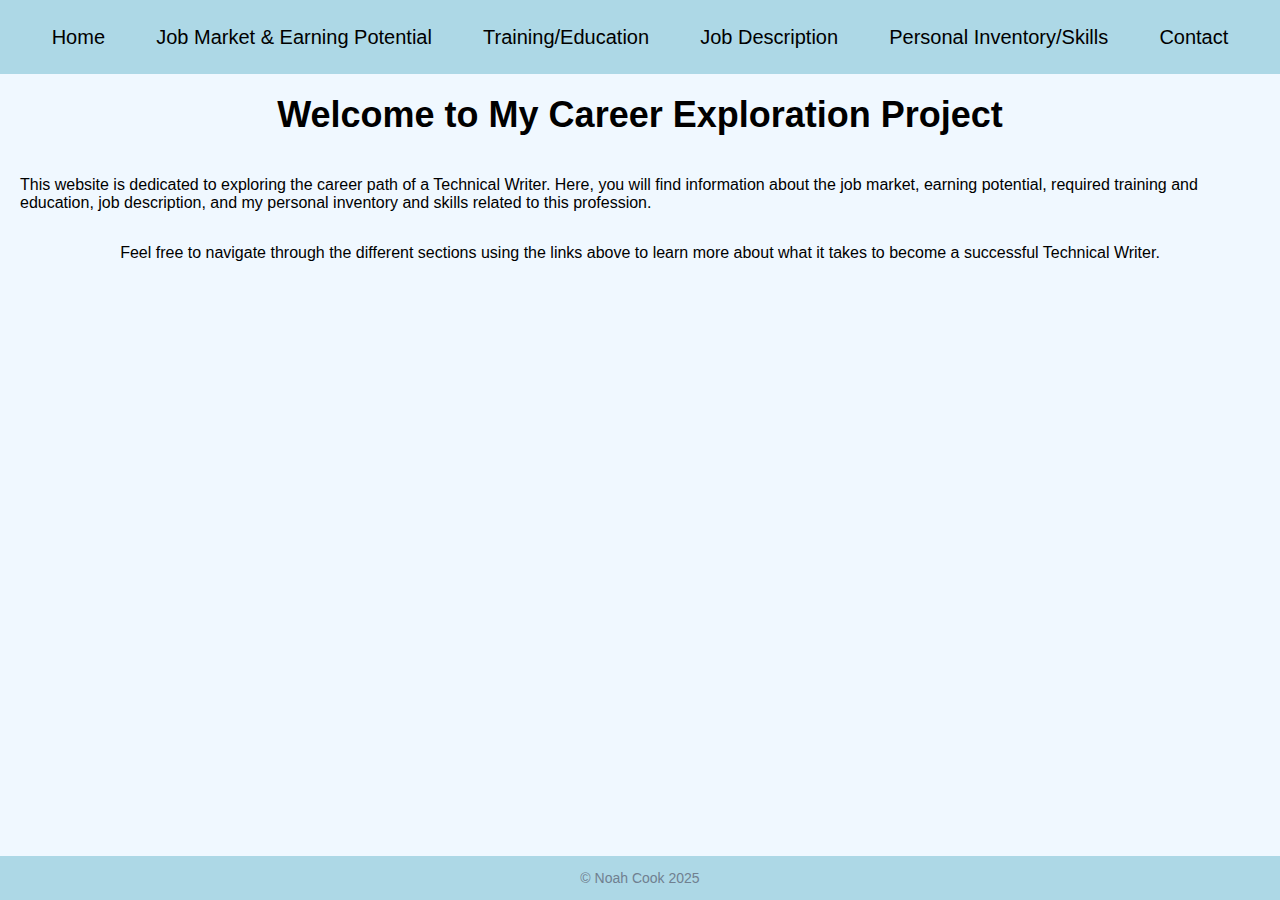
<file: index.html>
<html>
    <head>
        <link rel="stylesheet" href="style.css">
        <title>Career-Site</title>
    </head>
    <body>
        <header>
            <nav>
                <a href="index.html">Home</a>
                <a href="market.html">Job Market & Earning Potential</a>
                <a href="training.html">Training/Education</a>
                <a href="description.html">Job Description</a>
                <a href="personal.html">Personal Inventory/Skills</a>
                <a href="resume.html">Contact</a>     
            </nav>
        </header>
        <main>
            <h1>Welcome to My Career Exploration Project</h1>
            <p>This website is dedicated to exploring the career path of a Technical Writer. Here, you will find information about the job market, earning potential, required training and education, job description, and my personal inventory and skills related to this profession.</p>
            <p>Feel free to navigate through the different sections using the links above to learn more about what it takes to become a successful Technical Writer.</p>
        </main>
        <footer>
            <p>&copy; Noah Cook 2025</p>
        </footer>
    </body>
</html>
</file>
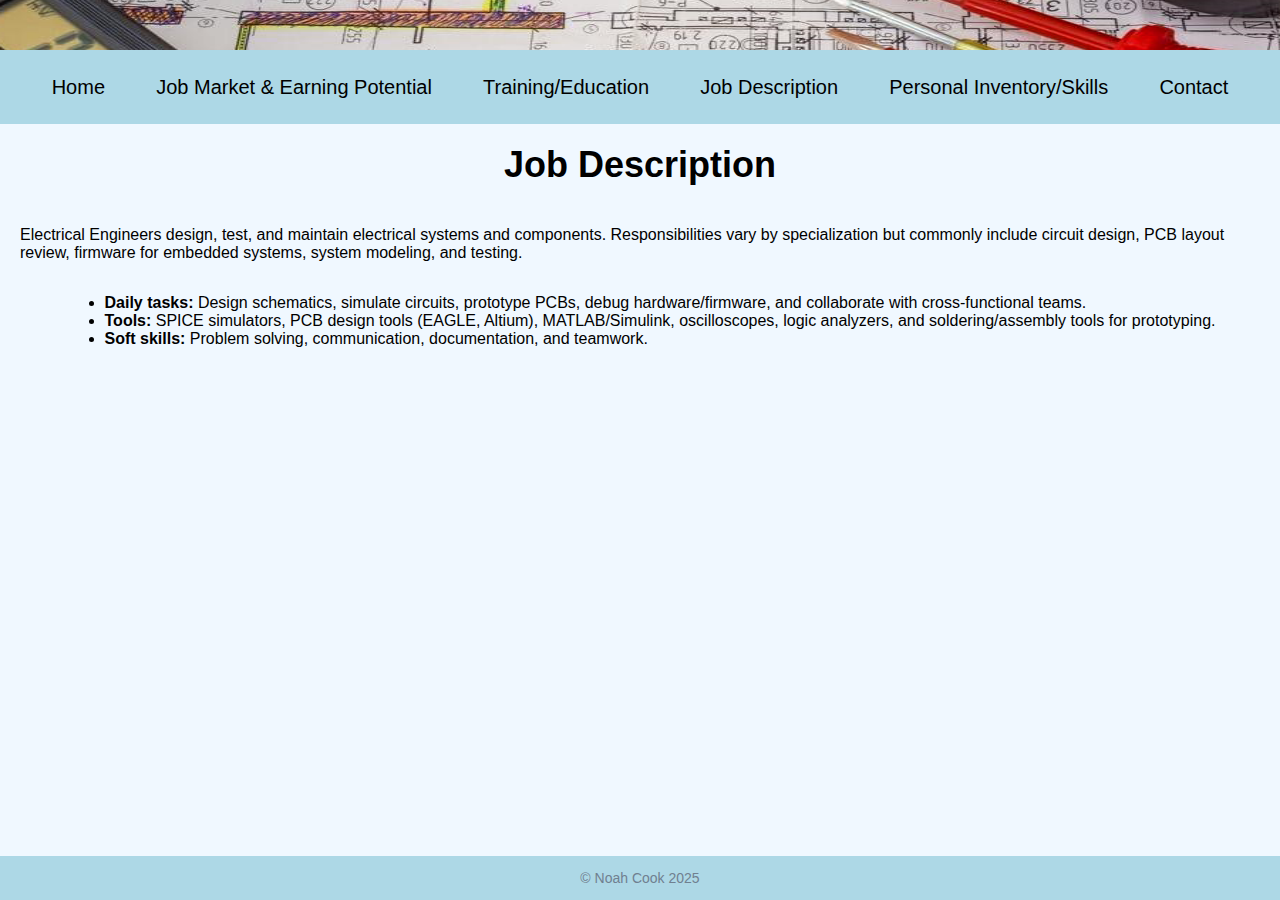
<file: description.html>
<html>
    <head>
        <link rel="stylesheet" href="style.css">
        <title>Job Description</title>
    </head>
    <body>
        <header>
            <nav>
                <img src= "assets/CroppedQualityDraft.png" class = "banner" alt="Electrical Engineering Banner">
                <a href="index.html">Home</a>
                <a href="market.html">Job Market & Earning Potential</a>
                <a href="training.html">Training/Education</a>
                <a href="description.html">Job Description</a>
                <a href="personal.html">Personal Inventory/Skills</a>
                <a href="resume.html">Contact</a>     
            </nav>
        </header>
        <main>
            <h1>Job Description</h1>
            <p>Electrical Engineers design, test, and maintain electrical systems and components. Responsibilities vary by specialization but commonly include circuit design, PCB layout review, firmware for embedded systems, system modeling, and testing.</p>
            <ul>
                <li><strong>Daily tasks:</strong> Design schematics, simulate circuits, prototype PCBs, debug hardware/firmware, and collaborate with cross-functional teams.</li>
                <li><strong>Tools:</strong> SPICE simulators, PCB design tools (EAGLE, Altium), MATLAB/Simulink, oscilloscopes, logic analyzers, and soldering/assembly tools for prototyping.</li>
                <li><strong>Soft skills:</strong> Problem solving, communication, documentation, and teamwork.</li>
            </ul>
        </main>
        <footer>
            <p>&copy; Noah Cook 2025</p>
        </footer>
    </body>
</html>
</file>
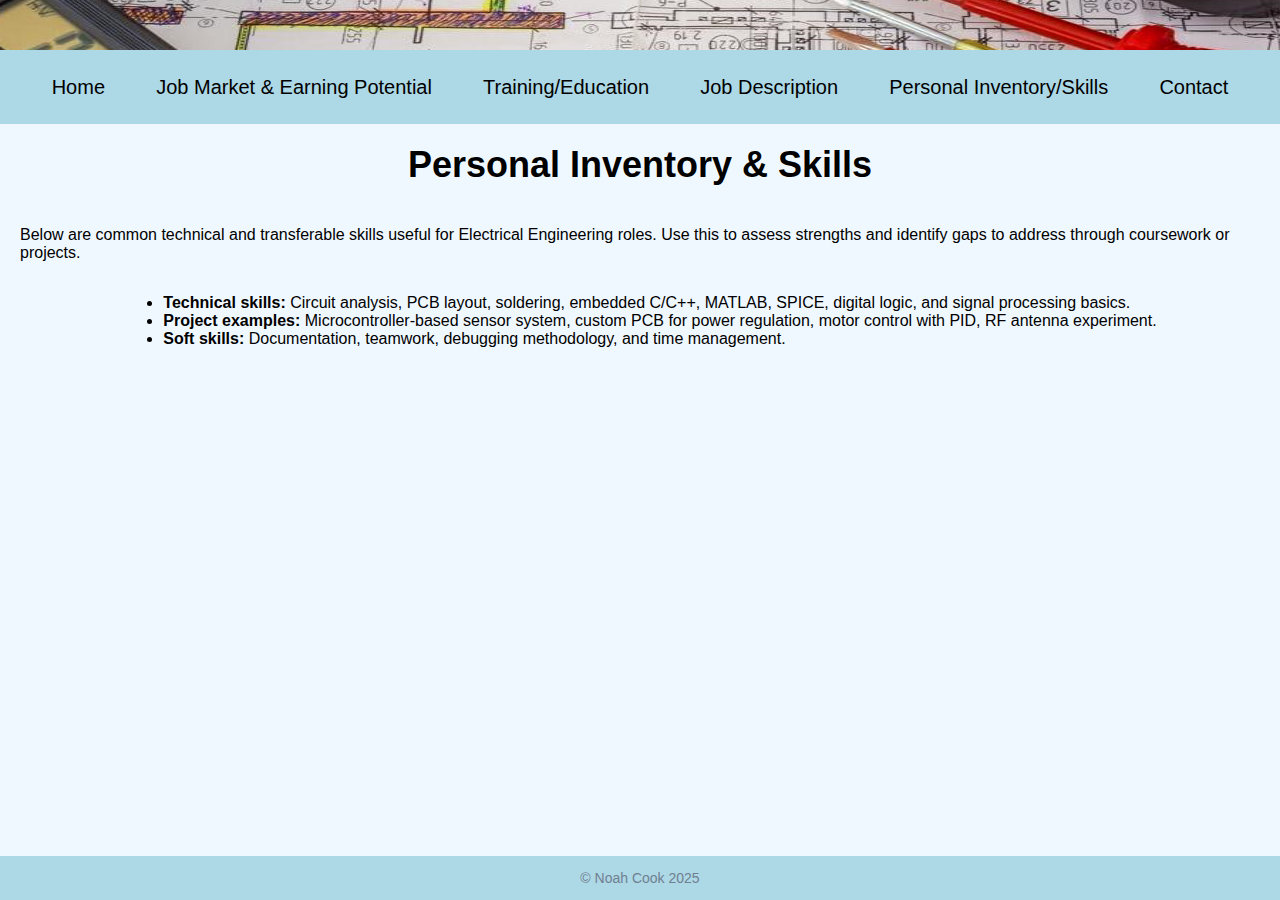
<file: personal.html>
<html>
    <head>
        <link rel="stylesheet" href="style.css">
        <title>Personal Inventory</title>
    </head>
    <body>
        <header>
            <nav>
                <img src= "assets/CroppedQualityDraft.png" class = "banner" alt="Electrical Engineering Banner">
                <a href="index.html">Home</a>
                <a href="market.html">Job Market & Earning Potential</a>
                <a href="training.html">Training/Education</a>
                <a href="description.html">Job Description</a>
                <a href="personal.html">Personal Inventory/Skills</a>
                <a href="resume.html">Contact</a>     
            </nav>
        </header>
        <main>
            <h1>Personal Inventory & Skills</h1>
            <p>Below are common technical and transferable skills useful for Electrical Engineering roles. Use this to assess strengths and identify gaps to address through coursework or projects.</p>
            <ul>
                <li><strong>Technical skills:</strong> Circuit analysis, PCB layout, soldering, embedded C/C++, MATLAB, SPICE, digital logic, and signal processing basics.</li>
                <li><strong>Project examples:</strong> Microcontroller-based sensor system, custom PCB for power regulation, motor control with PID, RF antenna experiment.</li>
                <li><strong>Soft skills:</strong> Documentation, teamwork, debugging methodology, and time management.</li>
            </ul>
        </main>
        <footer>
            <p>&copy; Noah Cook 2025</p>
        </footer>
    </body>
</html>
</file>
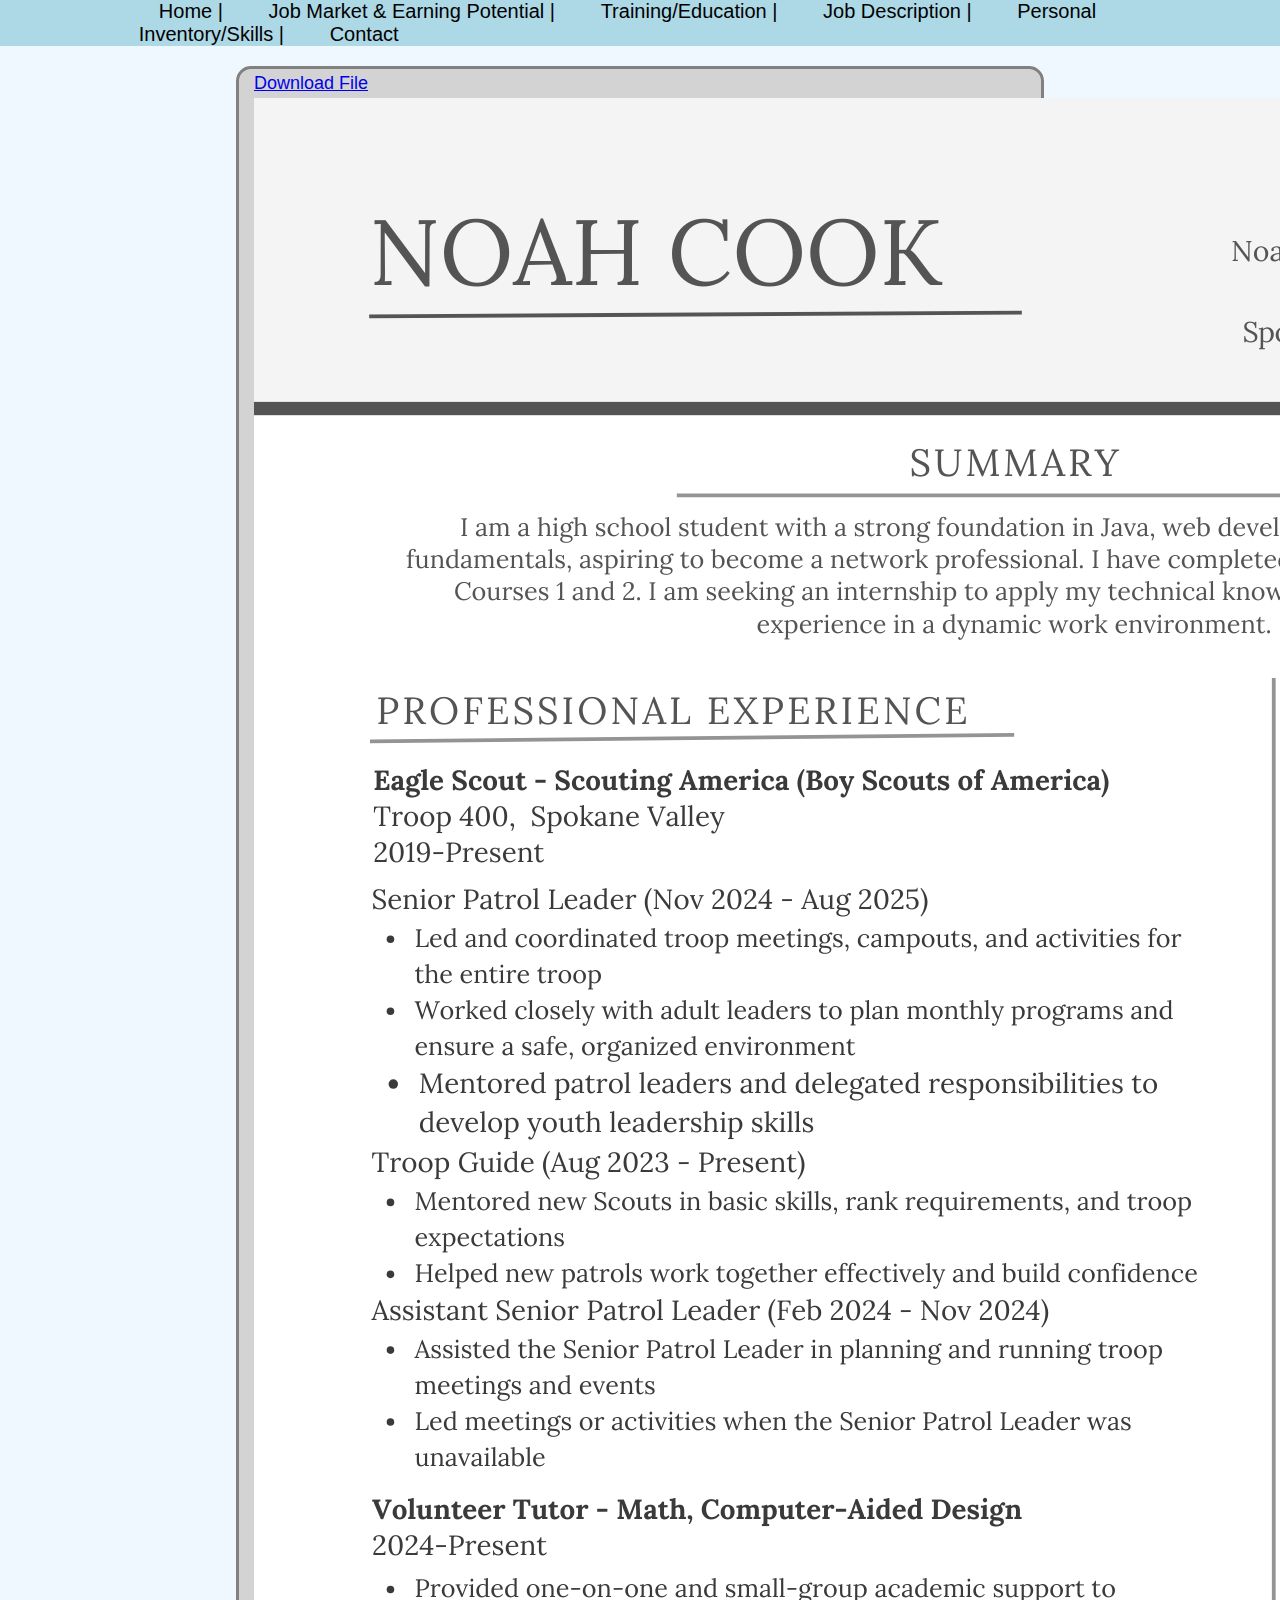
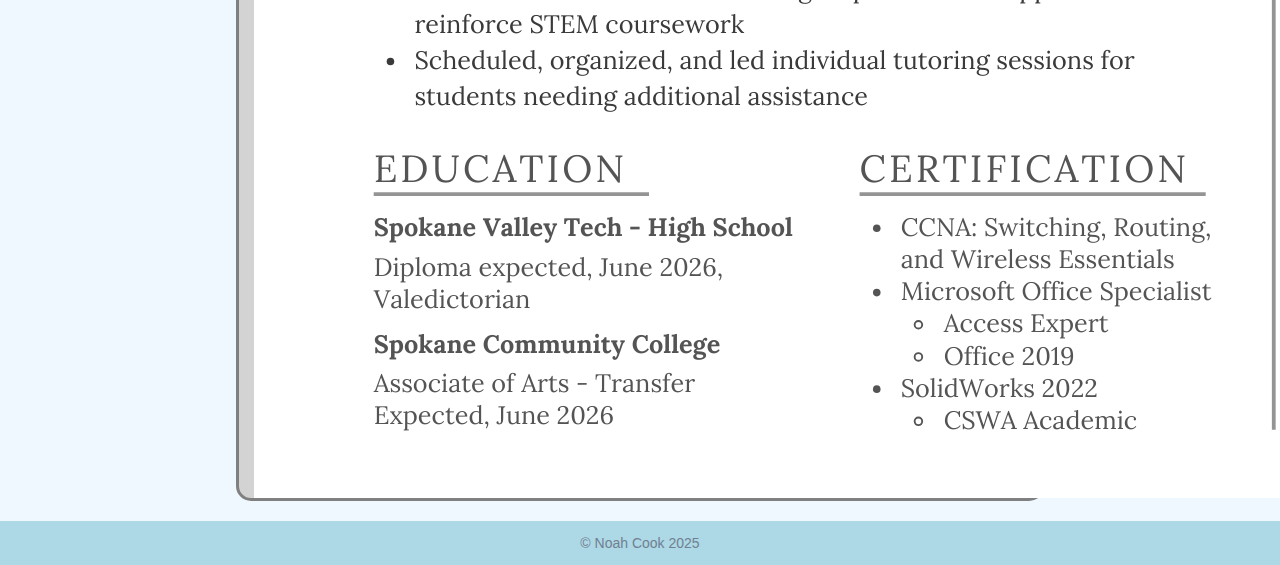
<file: resume.html>
<html>
    <head>
        <link rel="stylesheet" href="style.css">
        <title>Career-Site</title>
    </head>
    <body>
        <header>
            <nav>
                <div>
                    <a href="index.html">Home | </a>
                    <a href="market.html">Job Market & Earning Potential | </a>
                    <a href="training.html">Training/Education | </a>
                    <a href="description.html">Job Description | </a>
                    <a href="personal.html">Personal Inventory/Skills | </a>
                    <a href="resume.html">Contact</a>     
                </div>
            </nav>
        </header>
        <main>
            <article>
                <a href="downloads/IsaacBishop.pdf" download class="download-btn">
                    <span class="download-icon"></span>
                    Download File
                </a>
                <div class="mainImg">
                    <img class="res" src="downloads/Resume.png" alt="resume">
                </div>
            </article>
        </main>
        <footer>
            <p>&copy; Noah Cook 2025</p>
        </footer>
    </body>
</html>
</file>
<file: style.css>
body {
    background-color: aliceblue;
    font-family: Arial, sans-serif;
    padding: 0;
    margin: 0;
    display: flex;
    flex-direction: column;
    min-height: 100%;
}
nav {

    height: auto;
    margin: auto;
    display: flex;
    flex-wrap: wrap;
    justify-content: center;
    font-size: 20px;
    background-color: lightblue;
    .banner {
        width: 100%;
        height: 50px;
    }
    a {
    color: black;
    border-radius: 5px;
    margin: 0.5%;
    padding: 1.5%;
    text-decoration: none;
    transition: 0.2s ease-out;
    }
    a:hover {
        background-color: lightskyblue;
        font-weight: bolder;
    }
    a:visited{
        color: black;
    }
    a:focus {
        color: darkslategray 
    }
}
main {
    margin: 10px;
    padding: 10px;
    flex: 1;
    display: flex;
    flex-direction: column;
    align-items: center;
    h1 {
        text-align: center;
        font-size: 36px;
        margin-top: 0px;
    }
    article {
        max-width: 772px;
        font-size: 18px;
        line-height: 1.6;
        padding-left: 15px;
        padding: 15px;
        padding-top: 0px;
        padding-bottom: 0px;
        border-radius: 15px;
        background-color: lightgray;
        border-color: grey;
        border-style: solid;
        border-width: 3px;
    }
    .normal-image {
        max-width: 772px;
        width: 100%;
        height: 100%;
    }
    /* Resume section styles */
    .download-container {
        width: 100%;
        background-color: lightgray;
        padding: 10px;
        border-radius: 15px;
        margin-top: 15px;
        max-width: 772px;
        .download-link {
            display: inline-block;
            text-decoration: none;
            color: black;
            width: 100%;
            text-align: center;
            font-size: 20px;
        }
        .download-link:hover {
            text-decoration: underline;
            font-weight: bolder;
        }
        .download-link:visited{
            color: black;
        }
        .download-link:focus {
            color: darkslategray 
        }
    }
    .resume-container {
        .resume {
            border: solid;
            width: 100%;
            overflow: auto;
            display:flex;
            border-radius: 15px;
            max-height: 1000px;
            max-width: 772px;
        }
    }
}
footer {
    font-size: 14px;
    color: slategray;
    width: 100%;
    text-align: center;
    background-color: lightblue;
    
}
</file>
